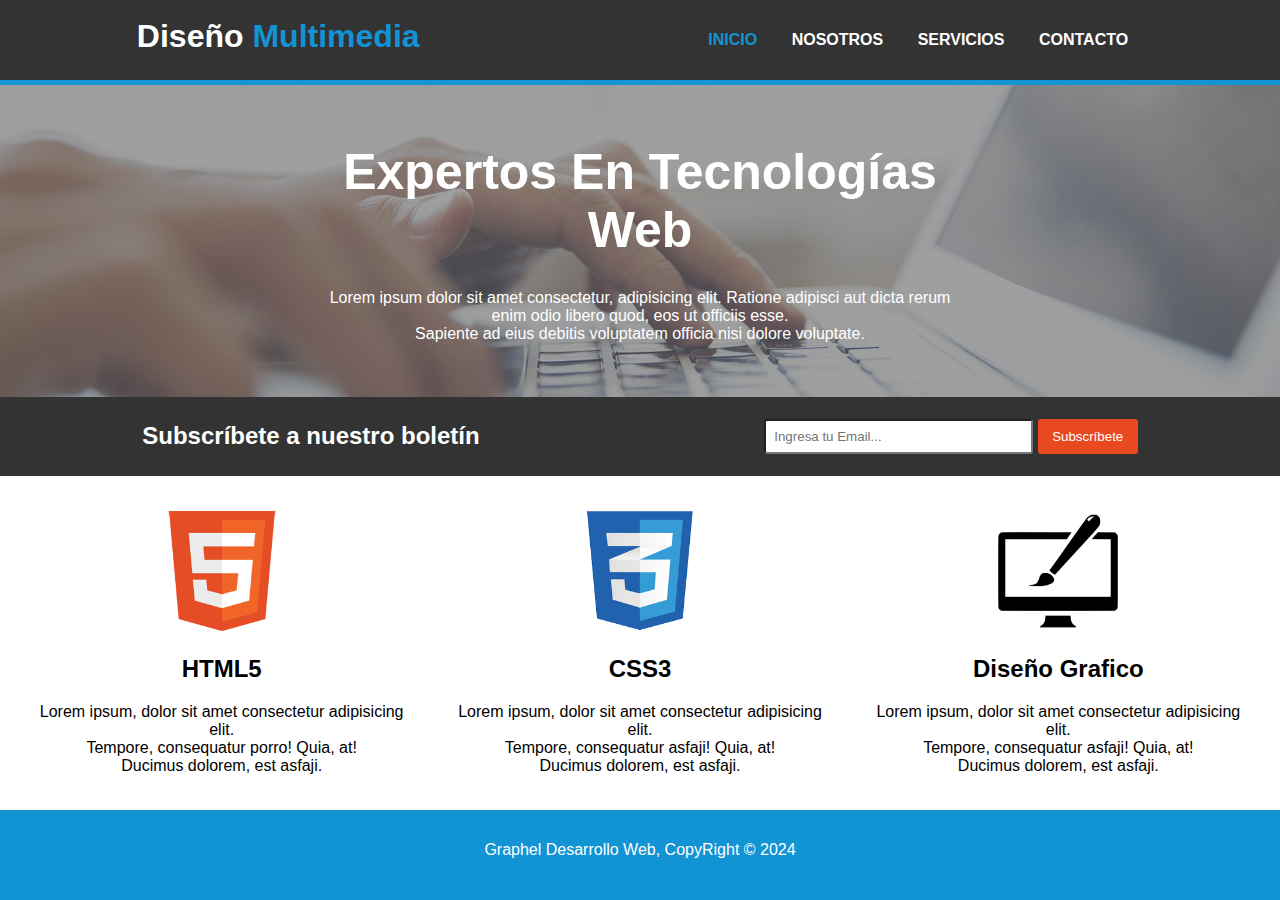
<file: index.html>
<!DOCTYPE html>
<html lang="en">
<head>
    <meta charset="UTF-8">
    <meta name="viewport" content="width=device-width, initial-scale=1.0">
    <title>Diseño Multimedia</title>
    <link rel="stylesheet" href="style/styles.css">
    <link rel="shortcut icon" href="Assets/images/icon.png">
</head>
<body>
    <header>
        <div class="title">
            <h1>Diseño <span class="blueTitle">Multimedia</span></h1>            
        </div>
        <div class="navigator">
            <nav>
                <a class="inicio" href="index.html">Inicio</a>
                <a class="nosotros" href="templates/nosotros.html">Nosotros</a>
                <a class="servicios" href="templates/servicios.html">Servicios</a>
                <a class="contacto" href="templates/contacto.html">Contacto</a>
            </nav>
        </div>
    </header>
    
    <div class="imagen-cabecera-contenedor">
        <img class="imagen-cabecera" src="Assets/images/cabecera.jpg" alt="computer">
        
        <div class="texto-imagen">
            <h1>Expertos En Tecnologías Web</h1>
                <p>
                    Lorem ipsum dolor sit amet consectetur, adipisicing elit. Ratione adipisci aut dicta rerum enim odio libero quod, eos ut officiis esse. <br>
                   Sapiente ad eius debitis voluptatem officia nisi dolore voluptate.
                </p>
        </div>
    </div>

    <div class="subscribe">

        <div class="text">
            <h2>Subscríbete a nuestro boletín</h2>  
        </div>

        <div class="email">
            <input class="input" type="text" name="email" placeholder="Ingresa tu Email..." required>
            <button class="btn" type="submit">Subscríbete</button>
        </div>

    </div>

    <div class="trilogy">

        <div class="html">
            <div class="html-image-div">
                <img class="html-image" src="Assets/images/logo_html.png" alt="html5">
            </div>

            <h2>HTML5</h2>
            <p>Lorem ipsum, dolor sit amet consectetur adipisicing elit. <br>
                 Tempore, consequatur porro! Quia, at! <br>
                 Ducimus dolorem, est asfaji.</p>
        </div>

        <div class="css">
            <div class="css-image-div">
                <img class="css-image" src="Assets/images/logo_css.png" alt="css3">
            </div>

            <h2>CSS3</h2>
            <p>Lorem ipsum, dolor sit amet consectetur adipisicing elit. <br>
                 Tempore, consequatur asfaji! Quia, at! <br>
                 Ducimus dolorem, est asfaji.</p>
        </div>

        <div class="diseño-grafico">
            <div class="diseño-image-div">
                <img class="diseño-image" src="Assets/images/logo_brush.png" alt="Diseño-grafico">
            </div>

            <h2>Diseño Grafico</h2>
            <p>Lorem ipsum, dolor sit amet consectetur adipisicing elit. <br>
                 Tempore, consequatur asfaji! Quia, at! <br>
                 Ducimus dolorem, est asfaji.</p>
        </div>

    </div>

</body>    
<footer>
        <p>Graphel Desarrollo Web, CopyRight © 2024</p>
</footer>
</html>
</file>
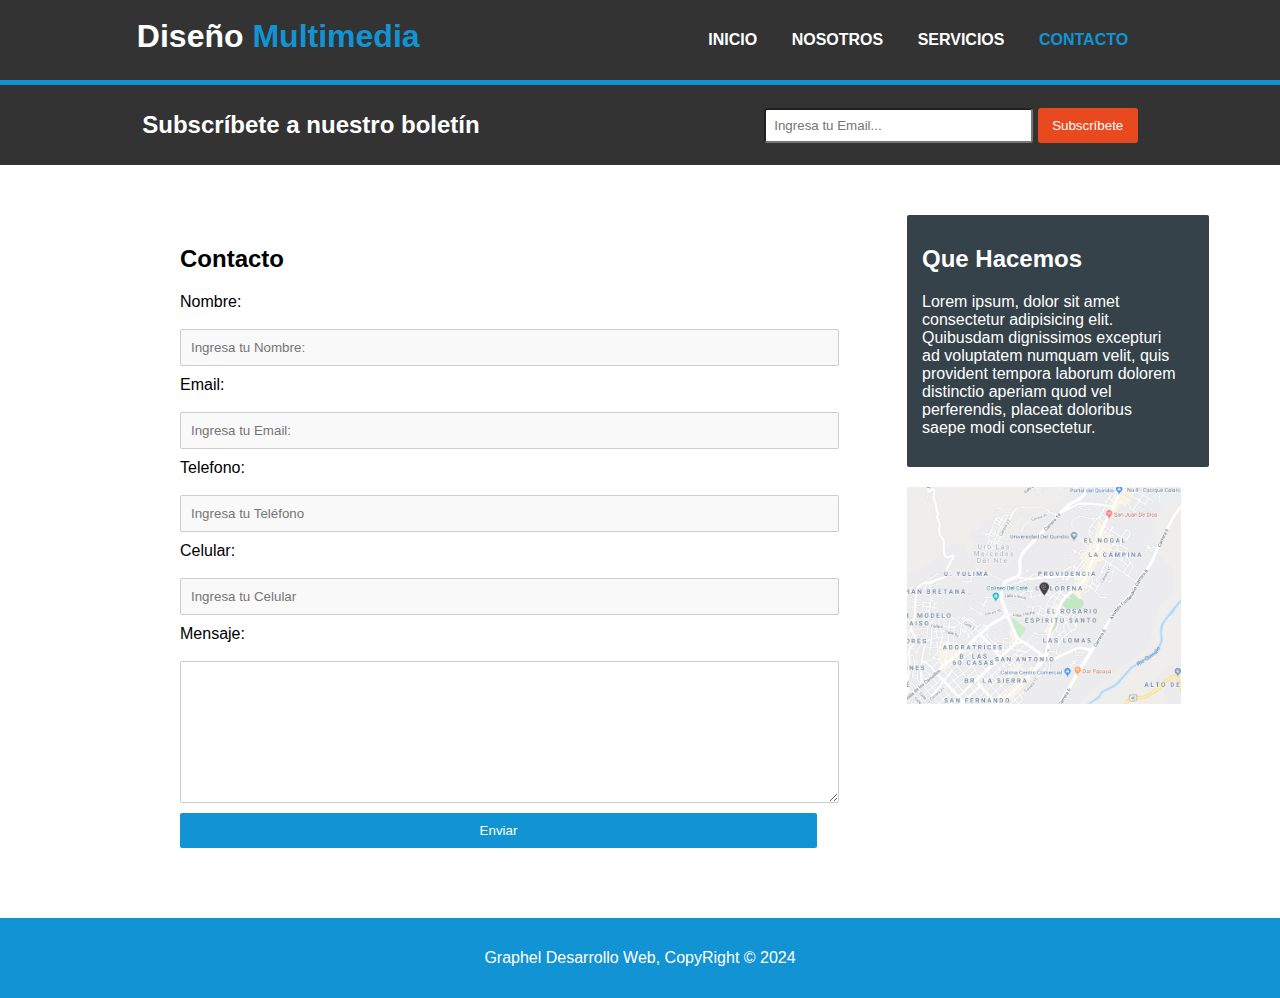
<file: templates/contacto.html>
<!DOCTYPE html>
<html lang="en">
<head>
    <meta charset="UTF-8">
    <meta name="viewport" content="width=device-width, initial-scale=1.0">
    <title>Contacto</title>
    <link rel="stylesheet" href="../style/styles.css">
    <link rel="shortcut icon" href="../Assets/images/icon.png">
</head>
<body>
    <header>
        <div class="title">
            <h1>Diseño <span class="blueTitle">Multimedia</span></h1>            
        </div>
        <div class="navigator">
            <nav>
                <a class="inicio-contacto" href="../index.html">Inicio</a>
                <a class="nosotros-contacto" href="nosotros.html">Nosotros</a>
                <a class="servicios-contacto" href="servicios.html">Servicios</a>
                <a class="contacto-contacto" href="contacto.html">Contacto</a>
            </nav>
        </div>
    </header>

    <div class="subscribe-NOSOTROS">

        <div class="text">
            <h2>Subscríbete a nuestro boletín</h2>  
        </div>

        <div class="email">
            <input class="input" type="text" name="email" placeholder="Ingresa tu Email..." required>
            <button class="btn" type="submit">Subscríbete</button>
        </div>

    </div>

    <div class="contacto-content-padre">
        <div class="contact-form">
                <h2>Contacto</h2>
                <form action="#" method="post">
                    <label for="name">Nombre:</label><br>
                    <input type="text" name="nombre" id="name" placeholder="Ingresa tu Nombre: " required>
                    
                    <label for="email">Email: </label><br>
                    <input type="email" name="email" id="email" placeholder="Ingresa tu Email: " required>
                    
                    <label for="tel">Telefono:</label><br>
                    <input type="tel" name="telefono" id="tel" placeholder="Ingresa tu Teléfono" required>
                    
                    <label for="cel">Celular:</label><br>
                    <input type="tel" name="celular" id="cel" placeholder="Ingresa tu Celular" required>
                    
                    <label for="message">Mensaje:</label><br>
                    <textarea name="mensaje" id="message" required></textarea>
                    
                    <button type="submit">Enviar</button>
                </form>
        </div>
        
        <div class="div-2">
            <div class="que-hacemos">
                <h2>Que Hacemos</h2>
                <p>Lorem ipsum, dolor sit amet consectetur adipisicing elit. 
                    Quibusdam dignissimos excepturi ad voluptatem numquam velit, 
                    quis provident tempora laborum dolorem distinctio aperiam quod vel 
                    perferendis, placeat doloribus saepe modi consectetur.
                </p>
            </div>

            <div class="mapa-container">
                <img src="../Assets/images/mapaGoogle.png" alt="map">
            </div>

        </div>

        

    </div>

</body> 

<footer>
        <p>Graphel Desarrollo Web, CopyRight © 2024</p>
</footer>

</html>
</file>
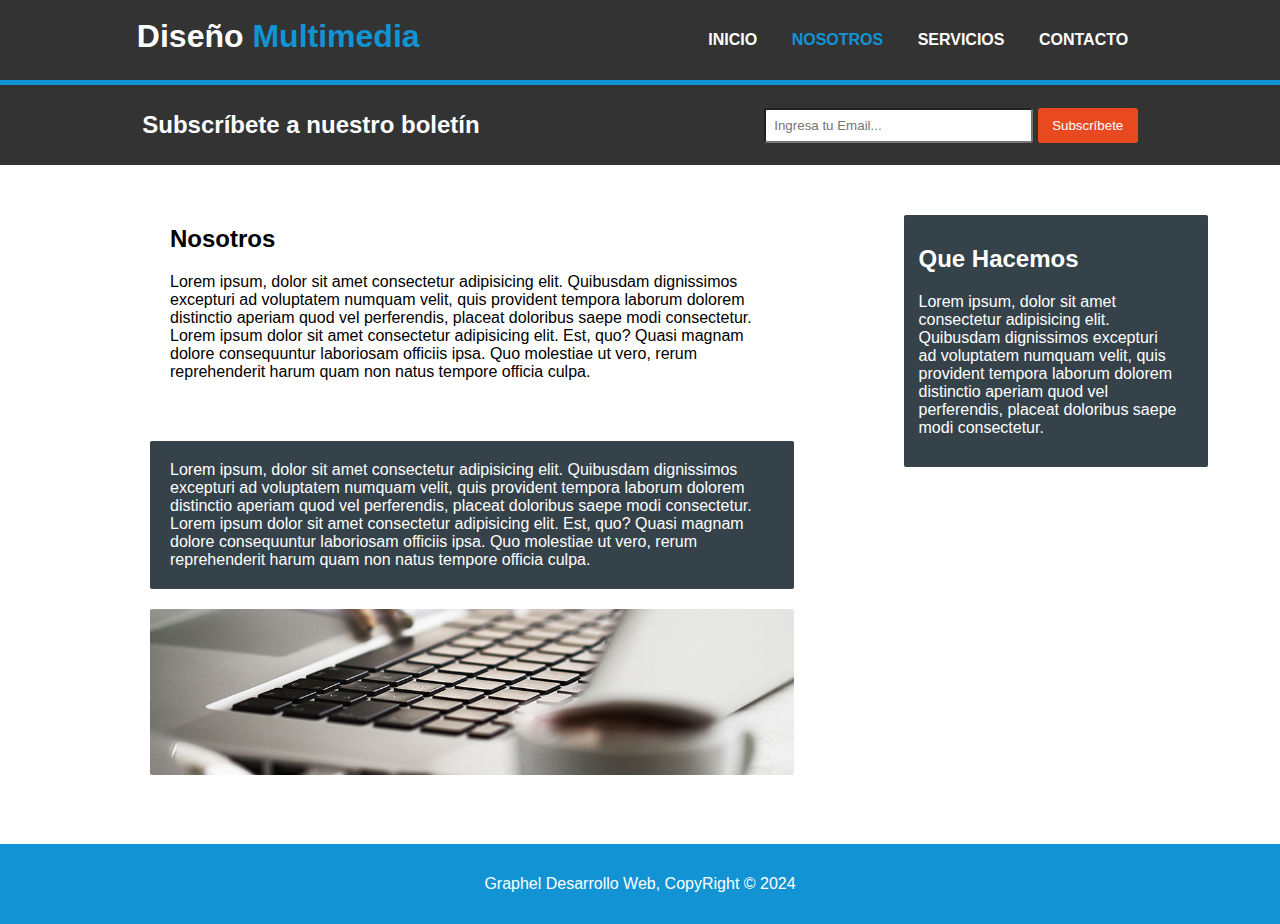
<file: templates/nosotros.html>
<!DOCTYPE html>
<html lang="en">
<head>
    <meta charset="UTF-8">
    <meta name="viewport" content="width=device-width, initial-scale=1.0">
    <title>Nosotros</title>
    <link rel="stylesheet" href="../style/styles.css">
    <link rel="shortcut icon" href="../Assets/images/icon.png">
</head>
<body>
    <header>
        <div class="title">
            <h1>Diseño <span class="blueTitle">Multimedia</span></h1>            
        </div>
        <div class="navigator">
            <nav>
                <a class="inicio-nosotros" href="../index.html">Inicio</a>
                <a class="nosotros-nosotros" href="nosotros.html">Nosotros</a>
                <a class="servicios-nosotros" href="servicios.html">Servicios</a>
                <a class="contacto-nosotros" href="contacto.html">Contacto</a>
            </nav>
        </div>
    </header>

    <div class="subscribe-NOSOTROS">

        <div class="text">
            <h2>Subscríbete a nuestro boletín</h2>  
        </div>

        <div class="email">
            <input class="input" type="text" name="email" placeholder="Ingresa tu Email..." required>
            <button class="btn" type="submit">Subscríbete</button>
        </div>

    </div>

    <div class="nosotros-content-padre">
        <div class="div-1">
                <div class="nosotros-text-1">
                <h2>Nosotros</h2>
                <p>Lorem ipsum, dolor sit amet consectetur adipisicing elit. 
                    Quibusdam dignissimos excepturi ad voluptatem numquam velit, 
                    quis provident tempora laborum dolorem distinctio aperiam quod vel 
                    perferendis, placeat doloribus saepe modi consectetur.
                    Lorem ipsum dolor sit amet consectetur adipisicing elit. Est, quo? 
                    Quasi magnam dolore consequuntur laboriosam officiis ipsa. Quo molestiae
                    ut vero, rerum reprehenderit harum quam non natus tempore officia culpa.
                </p>
            </div>
            <div class="nosotros-text-2">
                <p>Lorem ipsum, dolor sit amet consectetur adipisicing elit. 
                    Quibusdam dignissimos excepturi ad voluptatem numquam velit, 
                    quis provident tempora laborum dolorem distinctio aperiam quod vel 
                    perferendis, placeat doloribus saepe modi consectetur.
                    Lorem ipsum dolor sit amet consectetur adipisicing elit. Est, quo? 
                    Quasi magnam dolore consequuntur laboriosam officiis ipsa. Quo molestiae
                    ut vero, rerum reprehenderit harum quam non natus tempore officia culpa.
                </p>
            </div>

            <div class="imagen-891-contenedor">
                <img src="../Assets/images/891.jpg" alt="image">
            </div>
        </div>
        
        <div class="div-2">
            <div class="que-hacemos">
                <h2>Que Hacemos</h2>
                <p>Lorem ipsum, dolor sit amet consectetur adipisicing elit. 
                    Quibusdam dignissimos excepturi ad voluptatem numquam velit, 
                    quis provident tempora laborum dolorem distinctio aperiam quod vel 
                    perferendis, placeat doloribus saepe modi consectetur.
                </p>
            </div>
        </div>

    </div>

</body> 

<footer>
        <p>Graphel Desarrollo Web, CopyRight © 2024</p>
</footer>

</html>
</file>
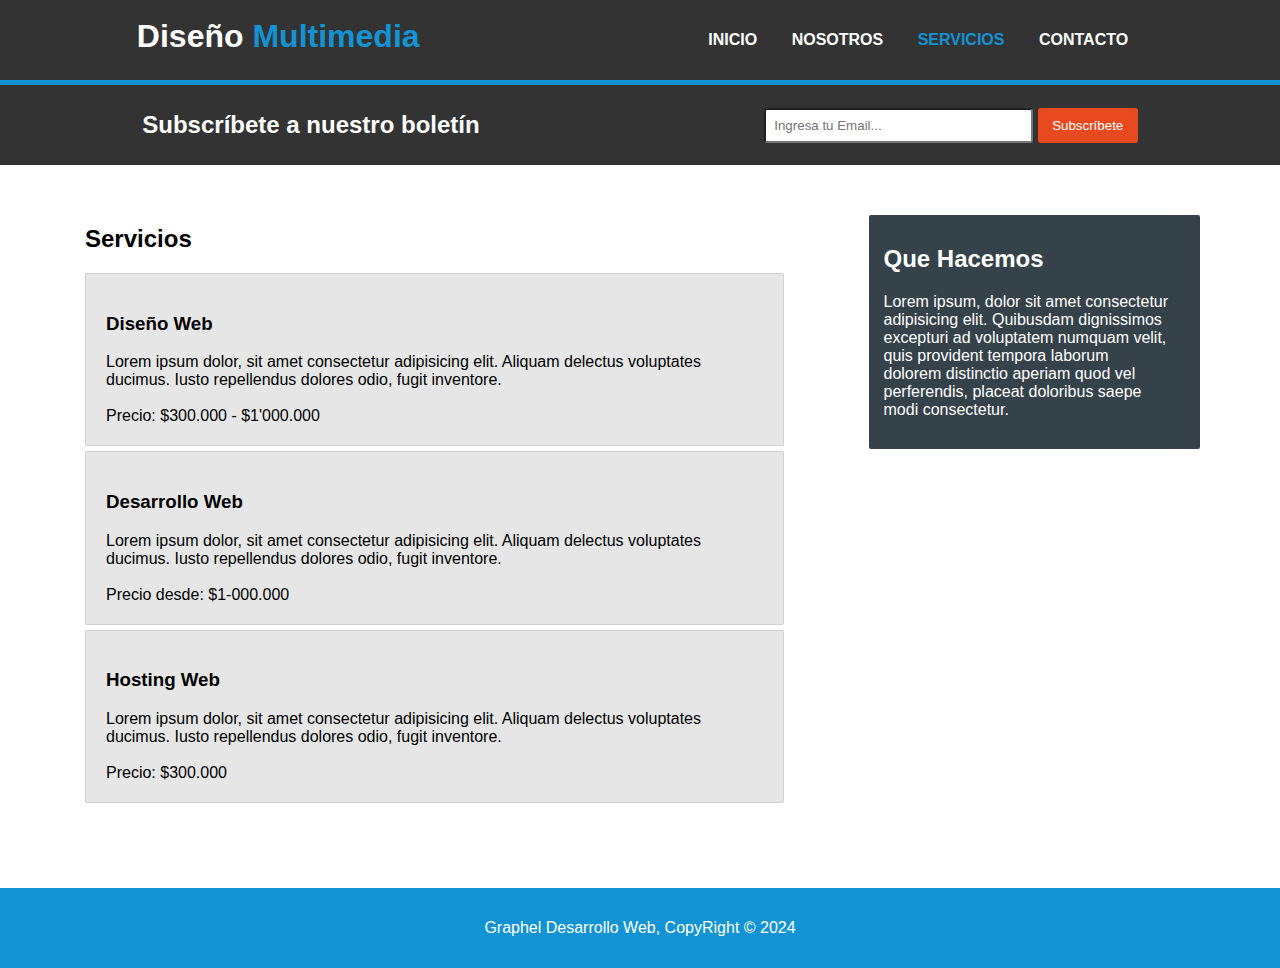
<file: templates/servicios.html>
<!DOCTYPE html>
<html lang="en">
<head>
    <meta charset="UTF-8">
    <meta name="viewport" content="width=device-width, initial-scale=1.0">
    <title>Servicios</title>
    <link rel="stylesheet" href="../style/styles.css">
    <link rel="shortcut icon" href="../Assets/images/icon.png">
</head>
<body>
    <header>
        <div class="title">
            <h1>Diseño <span class="blueTitle">Multimedia</span></h1>            
        </div>
        <div class="navigator">
            <nav>
                <a class="inicio-servicios" href="../index.html">Inicio</a>
                <a class="nosotros-servicios" href="nosotros.html">Nosotros</a>
                <a class="servicios-servicios" href="servicios.html">Servicios</a>
                <a class="contacto-servicios" href="contacto.html">Contacto</a>
            </nav>
        </div>
    </header>

    <div class="subscribe-NOSOTROS">

        <div class="text">
            <h2>Subscríbete a nuestro boletín</h2>  
        </div>

        <div class="email">
            <input class="input" type="text" name="email" placeholder="Ingresa tu Email..." required>
            <button class="btn" type="submit">Subscríbete</button>
        </div>

    </div>

    <div class="servicios-content-padre">
        <div class="div-1-textos">
                <h2>Servicios</h2>
            <div class="div-1-texto-1">
                <h3>Diseño Web</h3>
                <p>Lorem ipsum dolor, sit amet consectetur adipisicing elit. 
                    Aliquam delectus voluptates ducimus. Iusto repellendus dolores odio, 
                    fugit inventore. <br> <br>
                    Precio: $300.000 - $1'000.000
                </p>
            </div>

            <div class="div-1-texto-2">
                <h3>Desarrollo Web</h3>
                <p>Lorem ipsum dolor, sit amet consectetur adipisicing elit. 
                    Aliquam delectus voluptates ducimus. Iusto repellendus dolores odio, 
                    fugit inventore. <br> <br>
                    Precio desde: $1-000.000
                </p>
            </div>

            <div class="div-1-texto-3">
                <h3>Hosting Web</h3>
                <p>Lorem ipsum dolor, sit amet consectetur adipisicing elit. 
                    Aliquam delectus voluptates ducimus. Iusto repellendus dolores odio, 
                    fugit inventore. <br> <br>
                    Precio: $300.000
                </p>
            </div>

        </div>
        
        <div class="div-2">
            <div class="que-hacemos">
                <h2>Que Hacemos</h2>
                <p>Lorem ipsum, dolor sit amet consectetur adipisicing elit. 
                    Quibusdam dignissimos excepturi ad voluptatem numquam velit, 
                    quis provident tempora laborum dolorem distinctio aperiam quod vel 
                    perferendis, placeat doloribus saepe modi consectetur.
                </p>
            </div>
        </div>

    </div>

</body> 

<footer>
        <p>Graphel Desarrollo Web, CopyRight © 2024</p>
</footer>

</html>
</file>
<file: style/styles.css>
/* DO NOT TOUCH -------->*/

body {
    font-family: Arial, sans-serif;
    margin: 0;
    padding: 0;
    background-color: #1293D4;
}

/* INICIO HEADER: */
header {
    display: flex;
    background-color: #333;
    color: #fff;
    padding: 0;
    text-align: center;
    height: 80px;
    margin-bottom: 5px;
    width: 100vw;
}

.navigator {
    display: flex;
    justify-content: center;
    align-items: center;
    margin-left: auto;
    margin-right: auto;
    line-height: 80px;
}

nav a {
    color: #fff;
    text-decoration: none;
    padding: 0 15px;
    font-weight: bold;
    text-transform: uppercase;
}

nav a:hover {
    color: #1293D4;
    transform: scale(1.05);
}

.title{
    margin: 0 auto;
    line-height: 30px;
}

.blueTitle{
    color: #1293D4;
}
.inicio{
    color: #1293D4;
}
/* FIN HEADER */


/* INICIO SUBSCRIBETE */
.subscribe{
    margin-top: -5px;
    background-color: #333;
    height: 80px;
    display: flex;
    flex-direction: row;
    justify-content: space-around;
    align-items: center;
    width: 100vw;
}
.text{
    line-height: 40px;
    color: #fff;
}

.btn{
    width: 100px;
    background-color: #E8491F;
    margin: 0;
    border: 0;
    color: #fff;
    padding: 10px;
    border-radius: 3px;
    transition: transform 0.2s ease;
}
.btn:hover{
    transform: scale(1.02);
}

.input{
    padding: 8px;
    padding-right: 80px;
    border-radius: 3px;
}
/* FIN SUBSCRIBETE */


/* FOOTER */
footer {
    text-align: center;
    line-height: 80px;
    height: 80px;
    width: 100vw;
    color: #fff;
}
/* FIN FOOTER */

        /* DO NOT TOUCH <--------*/


/* INDEX.INICIO IMAGEN CABECERA CON TEXTO */
.imagen-cabecera-contenedor {
    position: relative;
    width: 100vw;
}

.imagen-cabecera {
    width: 100%;
    height: auto;
}

.texto-imagen{
    position: absolute; /* Permite la colocación precisa dentro del contenedor */
    top: 50%; /* Posiciona el borde superior al 50% del contenedor */
    left: 50%; /* Posiciona el borde izquierdo al 50% del contenedor */
    transform: translate(-50%, -50%); /* Mueve el elemento hacia atrás en un 50% de su ancho y alto */
    text-align: center;
}
.texto-imagen h1{
    font-size: 50px;
    color: #fff;
    margin: 0;
}
.texto-imagen p{
    color: #fff;
    margin-top: 30px;
}
/* INDEX.FIN IMAGEN CABECERA CON TEXTO */


/* INDEX.INICIO IMAGENES TRILOGIA */
.trilogy{
    display: flex;
    flex-direction: row;
    justify-content: center;
    align-items: center;
    gap: 0px;
    background-color: rgb(255, 255, 255);
    width: 100vw;
}
p{
    margin: 0;
}
.html,
.css,
.diseño-grafico{
    padding: 35px;
    background-color: rgb(255, 255, 255);
    text-align: center;
    overflow: hidden;
}

.html-image-div:hover .html-image,
.css-image-div:hover .css-image,
.diseño-image-div:hover .diseño-image{
    transform: scale(1.2); /* Escala la imagen */
}

.html img,
.css img,
.diseño-grafico img{
    width: 120px;
    transition: transform 0.5s ease; /* Transición suave */

}
.html{
    margin-right: -25px;
}
.diseño-grafico{
    margin-left: -25px;
}
/* INDEX.FIN IMAGENES TRILOGIA */



/* NOSOTROS.INICIO SUBSCRIBE */
.subscribe-NOSOTROS{
    margin-top: 0px;
    background-color: #333;
    height: 80px;
    display: flex;
    flex-direction: row;
    justify-content: space-around;
    align-items: center;
    width: 100vw;
}
/* NOSOTROS.FIN SUBSCRIBE */


/* NOSOTROS.INICIO CONTENIDO PPAL */

/* div padre: */
.nosotros-content-padre{
display: flex;
flex-direction: row;
width: 100vw;
}

/* div 1 dentro del principal: */
.div-1{
    width: 65vw;
    padding: 20px 80px 60px 150px;
    background-color: #fff;
}

/* div primer texto:  */
.nosotros-text-1{
    padding: 20px;
    padding-bottom: 40px;
    border-radius: 2px;
}

/* div segundo texto:  */
.nosotros-text-2{
    background-color: #35424A;
    padding: 20px;
    margin: 20px 0;
    border-radius: 2px;
}
.nosotros-text-2 p{
    color: #fff;
}

/* contenedor de la imagen:  */
.imagen-891-contenedor{
    margin-top: 20px;
    margin-bottom: 5px;
}
.imagen-891-contenedor img{
    width: 100%;
    border-radius: 2px;
}

/* div 2 dentro de el principal:  */
.div-2{
    display: flex;
    flex-direction: column;
    width: 35vw;
    padding: 10px 30px;
    background-color: #ffffff;
}

/* div 2 - contenedor del texto:  */
.que-hacemos{
    margin-top: 40px;
    background-color: #35424A;
    width: 75%;
    padding: 30px;
    padding-left: 15px;
    border-radius: 2px;
}
.que-hacemos h2{
    color: #fff;
    margin-top: 0;
}
.que-hacemos p{
    color: #fff;
}
/* NOSOTROS.FIN CONTENIDO PPAL */


/* SERVICIOS.INICIO CONTENIDO PPAL */

/* contenedor padre de los textos */
.servicios-content-padre{
    display: flex;
    flex-direction: row;
    width: 100vw;
}

/* contenedor textos */
.div-1-textos{
    width: 65vw;
    padding: 40px 50px 80px 80px;
    background-color: #fff;
}
.div-1-textos h2{
    margin-left: 5px;
}

/* contenedor texto1 */
.div-1-texto-1{
    background-color: #E6E6E6;
    padding: 20px;
    margin: 5px;
    border: 1px solid #CCCC;
    border-radius: 2px;
}

/* contenedor texto2 */
.div-1-texto-2{
    background-color: #E6E6E6;
    padding: 20px;
    margin: 5px;
    border: 1px solid #CCCC;
    border-radius: 2px;
}

/* contenedor texto3 */
.div-1-texto-3{
    background-color: #E6E6E6;
    padding: 20px;
    margin: 5px;
    border: 1px solid #CCCC;
    border-radius: 2px;
}
/* SERVICIOS.FIN CONTENIDO PPAL */


/* CONTACTO.INICIO CONTENIDO PPAL */

/* contenedor padre:  */
.contacto-content-padre{
    display: flex;
    flex-direction: row;
    width: 100vw;
    background-color: #fff;
}

/* contenedor form:  */
.contact-form{
    display: flex;
    flex-direction: column;
    justify-content: center;
    width: 65%;
    text-align: left;
    padding: 0px 60px 0px 180px;
}

/* form:  */
.contact-form form{
    display: flex;
    flex-direction: column;
}

.contact-form input{
    background-color: #cccccc1c;
}

.contact-form input,
.contact-form textarea,
.contact-form button {
    width: 100%;
    padding: 10px;
    margin-bottom: 10px;
    border: 1px solid #ccc;
    border-radius: 2px;
}
textarea{
    height: 120px;
}

.contact-form button {
    background-color: #1293D4;
    color: white;
    border: none;
    cursor: pointer;
}

.contact-form button:hover {
    background-color: #0a7bbd;
}
.contact-form label{
    border-radius: 10px;
}

/* imagen mapa:  */
.mapa-container{
    padding-top: 20px;
}
.mapa-container img{
    width: 80%;
    padding-bottom: 200px;
    border-radius: 2px;
}



/* CAMBIANDO EL COLOR DE LOS BOTONES HEADER */

/* SERVICIOS:  */
.inicio-servicios{
    color: #fff;
}
.nosotros-servicios{
    color: #fff;
}
.servicios-servicios{
    color: #1293D4;
}
.contacto-servicios{
    color: #fff;
}

/* NOSOTROS:  */
.inicio-nosotros{
    color: #fff;
}
.nosotros-nosotros{
    color: #1293D4;
}
.servicios-nosotros{
    color: #fff;
}
.contacto-nosotros{
    color: #fff;
}

/* CONTACTO:  */
.inicio-contacto{
    color: #fff;
}
.nosotros-contacto{
    color: #fff;
}
.servicios-contacto{
    color: #fff;
}
.contacto-contacto{
    color: #1293D4;
}
</file>
